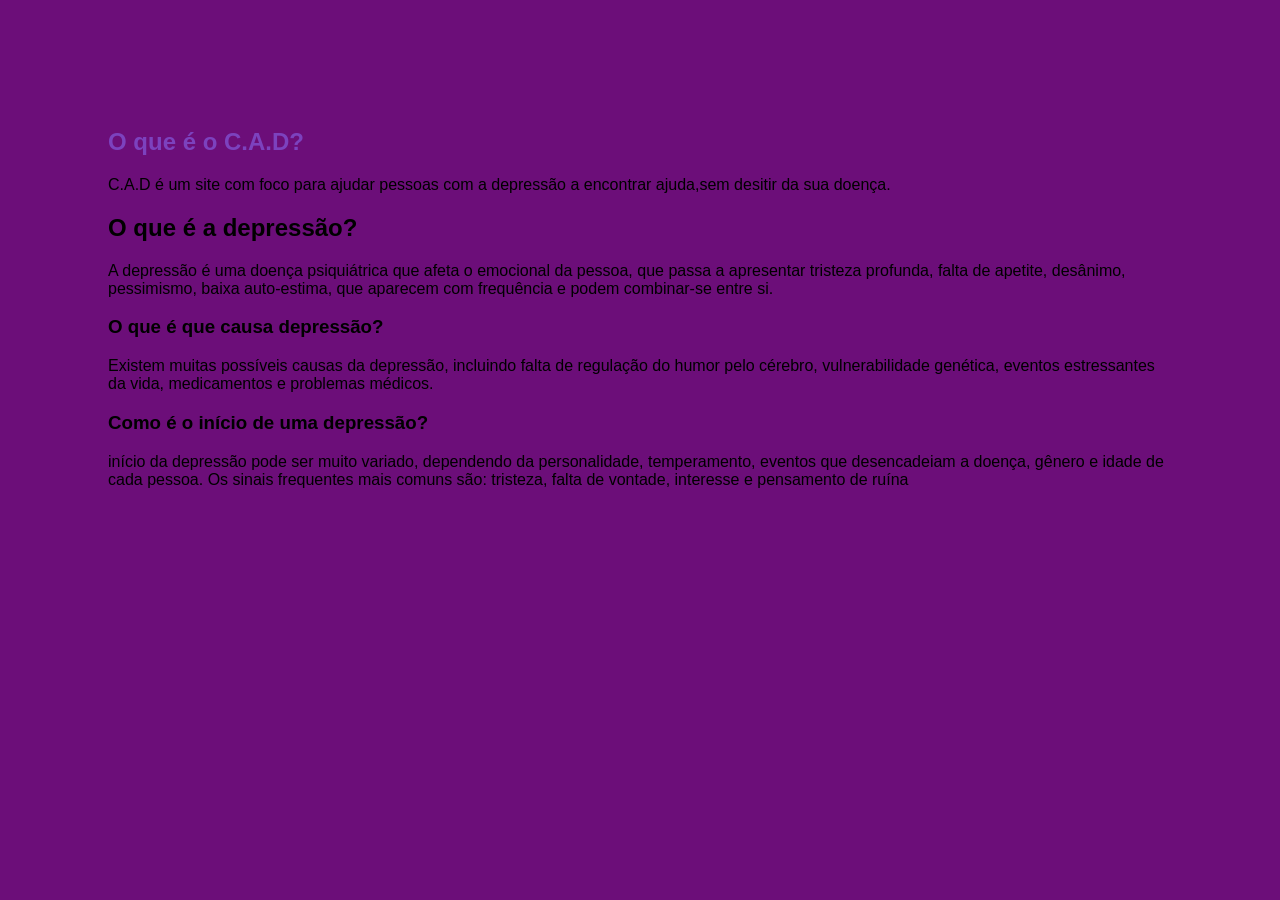
<file: index.html>
<!DOCTYPE html>
<html lang="en">

<head>
    <meta charset="UTF-8">
    <meta http-equiv="X-UA-Compatible" content="IE=edge">
    <meta name="viewport" content="width=device-width, initial-scale=1.0">
    <title>C.A.D(contra a depressão)</title>
    <link rel="stylesheet" href="geral.css">
</head>

<body>

        <main>
            <section>
                <h1>O que é o C.A.D?</h1>
                <p>C.A.D é um site com foco para ajudar pessoas com a depressão a encontrar ajuda,sem desitir da sua doença.</p>
            </section>
            <section>
                <h2>O que é a depressão?</h2>
                <p>A depressão é uma doença psiquiátrica que afeta o emocional da pessoa, que passa a apresentar tristeza profunda, falta de apetite, desânimo, pessimismo, baixa auto-estima, que aparecem com frequência e podem combinar-se entre si.
                </p>
            </section>
            <section>
                <h3>O que é que causa depressão?</h3>
                <p>Existem muitas possíveis causas da depressão, incluindo falta de regulação do humor pelo cérebro, vulnerabilidade genética, eventos estressantes da vida, medicamentos e problemas médicos.
                </p>
                
                <h3>Como é o início de uma depressão? </h3>
               <p>início da depressão pode ser muito variado, dependendo da personalidade, temperamento, eventos que desencadeiam a doença, gênero e idade de cada pessoa. Os sinais frequentes mais comuns são: tristeza, falta de vontade, interesse e pensamento de ruína
              </p>
            </section>
        </main>

       

</body>

</html>
</file>
<file: geral.css>
body {
  color: black;
  background-color: rgb(108, 14, 121);
  font-family: Arial, Helvetica, sans-serif;
  padding: 100px;
}

ul {
  display: flex;
  justify-content: space-between;
  list-style-type: none;
  align-items: center;
  padding: 16px;
}

a {
  color: black;
  text-decoration: none;
}

header img {
  width: 150px;
  height: 150px;
  border-radius: 50%;
  border: 5px solid #424ebe;
}

.center {
  text-align: center;
}

h1 {
  color: #7c42be;
}

footer img {
  width: 40px;
  height: 40px;
}

footer {
  display: flex;
  justify-content: center;
}

footer a {
  margin: 20px;
  text-align: center;
}

footer p {
  margin-top: 2px;
}

.container {
  padding: 0px 50px;
}

nav a {
  font-size: 20px;
}

nav a:hover {
  color: #514286;
}
.imgTopo{
  width:50% ;
}
</file>
